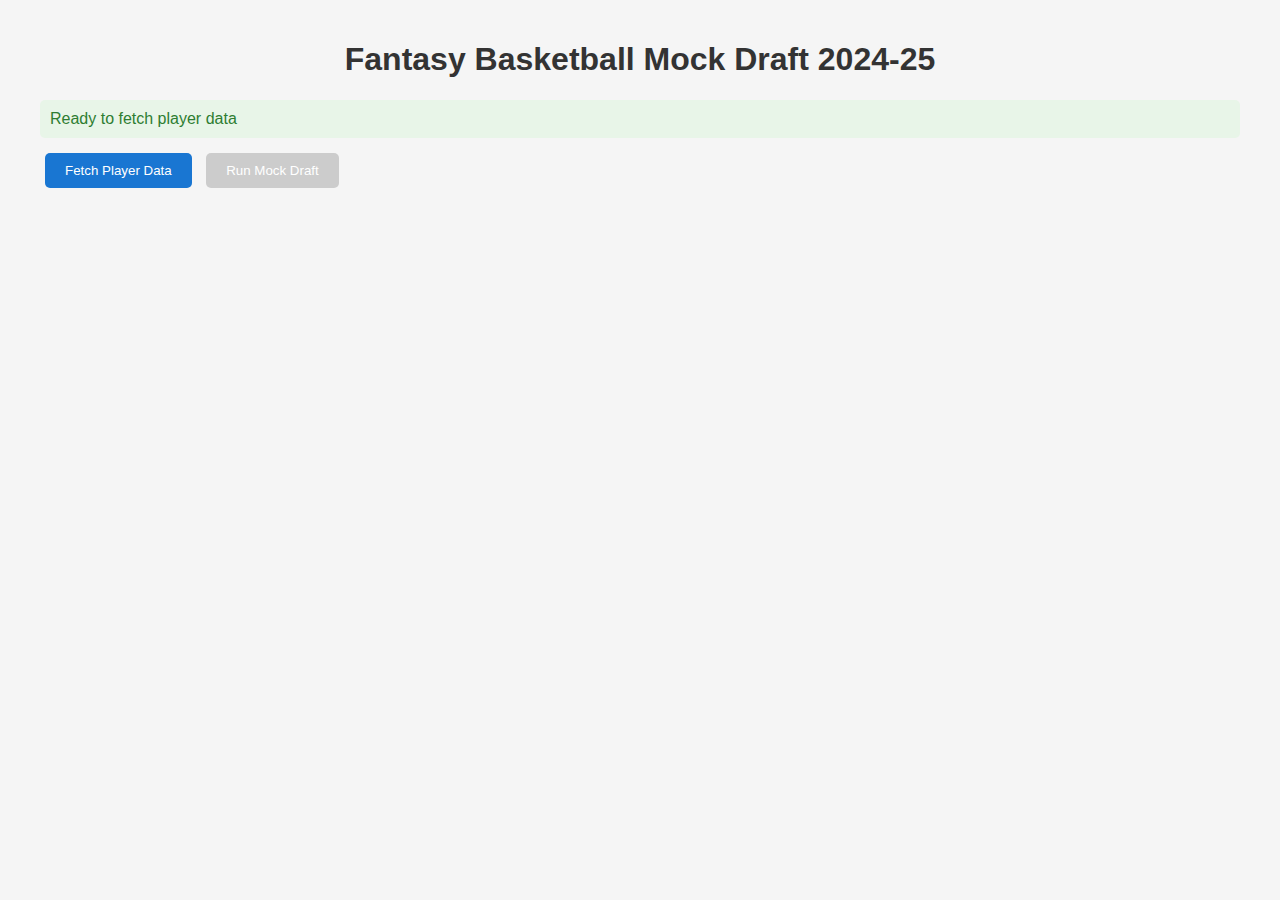
<file: index.html>
<!DOCTYPE html>
<html lang="en">
<head>
    <meta charset="UTF-8">
    <meta name="viewport" content="width=device-width, initial-scale=1.0">
    <title>Fantasy Basketball Mock Draft 2024-25</title>
    <style>
        body {
            font-family: Arial, sans-serif;
            margin: 0;
            padding: 20px;
            background-color: #f5f5f5;
        }
        .container {
            max-width: 1200px;
            margin: 0 auto;
        }
        h1 {
            text-align: center;
            color: #333;
        }
        .status {
            padding: 10px;
            margin: 10px 0;
            border-radius: 5px;
        }
        .loading {
            background-color: #e3f2fd;
            color: #1976d2;
        }
        .error {
            background-color: #ffebee;
            color: #c62828;
        }
        .success {
            background-color: #e8f5e8;
            color: #2e7d32;
        }
        .draft-board {
            margin-top: 20px;
        }
        .player-list {
            display: grid;
            grid-template-columns: repeat(auto-fill, minmax(300px, 1fr));
            gap: 15px;
            margin-top: 20px;
        }
        .player-card {
            background: white;
            padding: 15px;
            border-radius: 8px;
            box-shadow: 0 2px 4px rgba(0,0,0,0.1);
        }
        .player-rank {
            font-weight: bold;
            color: #1976d2;
        }
        .player-name {
            font-size: 1.1em;
            font-weight: bold;
            margin: 5px 0;
        }
        .player-stats {
            font-size: 0.9em;
            color: #666;
        }
        button {
            background-color: #1976d2;
            color: white;
            border: none;
            padding: 10px 20px;
            border-radius: 5px;
            cursor: pointer;
            margin: 5px;
        }
        button:hover {
            background-color: #1565c0;
        }
        button:disabled {
            background-color: #ccc;
            cursor: not-allowed;
        }
    </style>
</head>
<body>
    <div class="container">
        <h1>Fantasy Basketball Mock Draft 2024-25</h1>
        
        <div id="status" class="status loading">
            Initializing...
        </div>
        
        <div>
            <button id="fetch-data">Fetch Player Data</button>
            <button id="run-draft" disabled>Run Mock Draft</button>
        </div>

        <div id="search-section" style="display: none;">
    <input type="text" id="player-search" placeholder="Search players..." style="padding: 8px; margin: 10px 0; width: 300px;">
</div>
        
        <div id="draft-results" class="draft-board">
            <!-- Draft results will appear here -->
        </div>
        
        <div id="player-list" class="player-list">
            <!-- Player list will appear here -->
        </div>
    </div>

    <script src="api.js"></script>
    <script src="draft.js"></script>
    <script>
        // Initialize the app
        document.addEventListener('DOMContentLoaded', function() {
            updateStatus('Ready to fetch player data', 'success');
            
            document.getElementById('fetch-data').addEventListener('click', async function() {
                this.disabled = true;
                await fetchAndDisplayPlayers();
                this.disabled = false;
            });
            
            document.getElementById('run-draft').addEventListener('click', function() {
                runMockDraft();
            });
        });
    </script>
</body>
</html>
</file>
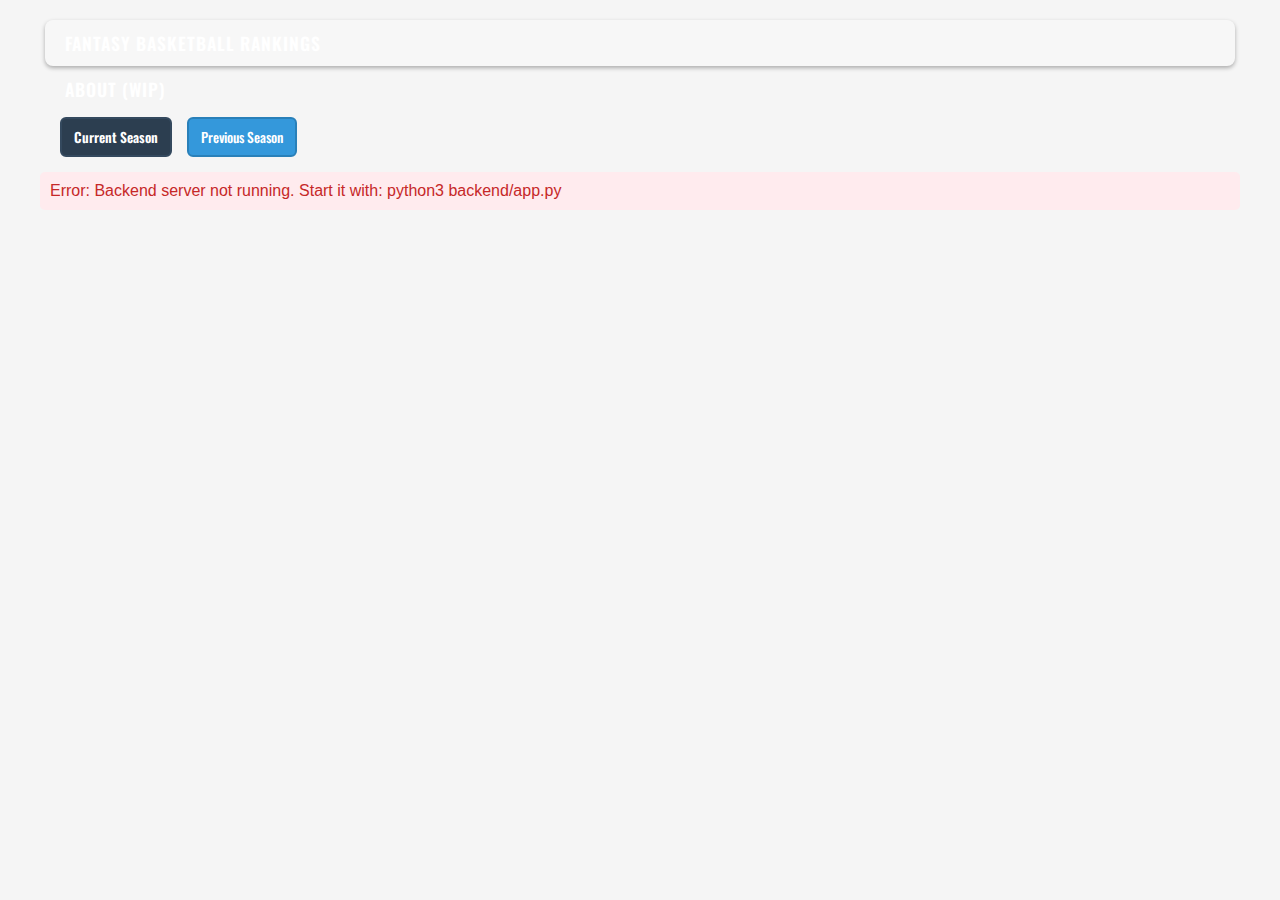
<file: frontend/index.html>
<!DOCTYPE html>
<html lang="en">
<head>
    <meta charset="UTF-8">
    <meta name="viewport" content="width=device-width, initial-scale=1.0">
    <title>Fantasy Basketball Rankings 2025-26</title>
    <link rel="stylesheet" href="styles.css">
</head>
<body>
    <div class="container">
        <nav class="main-nav">
            <div class="nav-item active" data-section="rankings">Fantasy Basketball Rankings</div>
            <div class="nav-item" data-section="about">About (WIP)</div>
            <div class="season-toggle">
                <button id="current-season-btn" class="season-btn active">Current Season</button>
                <button id="last-season-btn" class="season-btn">Previous Season</button>
            </div>
        </nav>
        
        <div id="status" class="status loading">
            Initializing...
        </div>
        

        <div id="search-section">
            <div class="search-controls">
                <input type="text" id="player-search" placeholder="Search players...">
            </div>
            <div class="sort-controls">
                <strong>Sort by:</strong>
                <button id="sort-direction-btn" class="sort-button">↓</button>
                <button id="sort-fantasy" class="sort-button">Fantasy Value</button>
                
                <div class="stat-dropdown">
                    <button id="stat-filter-btn" class="sort-button dropdown-btn">Stat ▼</button>
                    <div id="stat-dropdown-menu" class="dropdown-menu">
                        <div class="dropdown-item" data-stat="ppg">Points Per Game</div>
                        <div class="dropdown-item" data-stat="rpg">Rebounds Per Game</div>
                        <div class="dropdown-item" data-stat="apg">Assists Per Game</div>
                        <div class="dropdown-item" data-stat="spg">Steals Per Game</div>
                        <div class="dropdown-item" data-stat="bpg">Blocks Per Game</div>
                        <div class="dropdown-item" data-stat="tpg">Turnovers Per Game</div>
                        <div class="dropdown-item" data-stat="fg_pct">Field Goal %</div>
                        <div class="dropdown-item" data-stat="fg3_pct">3-Point %</div>
                        <div class="dropdown-item" data-stat="ft_pct">Free Throw %</div>
                        <div class="dropdown-item" data-stat="ts_pct">True Shooting %</div>
                        <div class="dropdown-item" data-stat="mpg">Minutes Per Game</div>
                    </div>
                </div>
                
                <div class="position-dropdown">
                    <button id="position-filter-btn" class="sort-button dropdown-btn">All Positions ▼</button>
                    <div id="position-dropdown-menu" class="dropdown-menu">
                        <div class="dropdown-item" data-position="all">All Positions</div>
                        <div class="dropdown-item" data-position="PG">Point Guard (PG)</div>
                        <div class="dropdown-item" data-position="SG">Shooting Guard (SG)</div>
                        <div class="dropdown-item" data-position="SF">Small Forward (SF)</div>
                        <div class="dropdown-item" data-position="PF">Power Forward (PF)</div>
                        <div class="dropdown-item" data-position="C">Center (C)</div>
                        <div class="dropdown-item" data-position="G">Guard (G)</div>
                        <div class="dropdown-item" data-position="F">Forward (F)</div>
                        <div class="dropdown-item" data-position="unknown">No Position Listed</div>
                    </div>
                </div>
                
                <div class="injury-dropdown">
                    <button id="injury-filter-btn" class="sort-button dropdown-btn">Player Status ▼</button>
                    <div id="injury-dropdown-menu" class="dropdown-menu">
                        <div class="dropdown-item" data-injury="all">All Players</div>
                        <div class="dropdown-item" data-injury="healthy">Healthy</div>
                        <div class="dropdown-item" data-injury="injured">Injured</div>
                    </div>
                </div>
                
                <div class="team-dropdown">
                    <button id="team-filter-btn" class="sort-button dropdown-btn">All Teams ▼</button>
                    <div id="team-dropdown-menu" class="dropdown-menu">
                        <div class="dropdown-item" data-team="all">All Teams</div>
                    </div>
                </div>
                
                <button id="sort-name" class="sort-button">Name</button>
            </div>
        </div>
        
        
        <div id="player-list" class="player-list">
            <!-- Player list will appear here -->
        </div>
        
        <!-- About Section -->
        <div id="about-section" style="display: none;">
            
        </div>
    </div>

    <!-- Player Details Modal -->
    <div id="playerModal" class="modal">
        <div class="modal-content">
            <span class="close">&times;</span>
            <div id="playerModalContent">
                <!-- Player details will be populated here -->
            </div>
        </div>
    </div>

    <!-- Player Modal Template -->
    <template id="playerModalTemplate">
        <div class="player-modal-header">
            <img class="player-modal-photo" alt="Player Photo" 
                 onerror="this.style.display='none'">
            <div class="player-modal-info">
                <h2 class="player-name"></h2>
                <p><strong>Team:</strong> <span class="player-team"></span> | <strong>Position:</strong> <span class="player-position"></span> | <strong>Age:</strong> <span class="player-age"></span></p>
                <p><strong>Height:</strong> <span class="player-height"></span> | <strong>Weight:</strong> <span class="player-weight"></span></p>
                <p><strong>Games Played:</strong> <span class="player-games"></span> | <strong>Jersey:</strong> #<span class="player-jersey"></span></p>
            </div>
        </div>
        
        <div class="stats-grid">
            <div class="stat-category">
                <h3>Personal Info</h3>
                <div class="stat-row">
                    <span>Age:</span>
                    <span class="player-age-detail"></span>
                </div>
                <div class="stat-row">
                    <span>Height:</span>
                    <span class="player-height-detail"></span>
                </div>
                <div class="stat-row">
                    <span>Weight:</span>
                    <span class="player-weight-detail"></span>
                </div>
                <div class="stat-row">
                    <span>Jersey:</span>
                    <span class="player-jersey-detail"></span>
                </div>
                <div class="stat-row">
                    <span>College:</span>
                    <span class="player-college"></span>
                </div>
            </div>
            
            <div class="stat-category">
                <h3>Scoring</h3>
                <div class="stat-row">
                    <span>Points Per Game:</span>
                    <span class="stat-ppg"></span>
                </div>
                <div class="stat-row">
                    <span>Field Goals Made:</span>
                    <span class="stat-fgm"></span>
                </div>
                <div class="stat-row">
                    <span>3-Point Makes:</span>
                    <span class="stat-fg3m"></span>
                </div>
                <div class="stat-row">
                    <span>2-Point Makes:</span>
                    <span class="stat-fg2m"></span>
                </div>
                <div class="stat-row">
                    <span>Free Throws Made:</span>
                    <span class="stat-ftm"></span>
                </div>
            </div>
            
            <div class="stat-category">
                <h3>Shooting %</h3>
                <div class="stat-row">
                    <span>Field Goal %:</span>
                    <span class="stat-fg-pct"></span>
                </div>
                <div class="stat-row">
                    <span>3-Point %:</span>
                    <span class="stat-fg3-pct"></span>
                </div>
                <div class="stat-row">
                    <span>Free Throw %:</span>
                    <span class="stat-ft-pct"></span>
                </div>
                <div class="stat-row">
                    <span>True Shooting %:</span>
                    <span class="stat-ts-pct"></span>
                </div>
            </div>
            
            <div class="stat-category">
                <h3>Other Stats</h3>
                <div class="stat-row">
                    <span>Rebounds per game:</span>
                    <span class="stat-rebounds"></span>
                </div>
                <div class="stat-row">
                    <span>Assists per game:</span>
                    <span class="stat-assists"></span>
                </div>
                <div class="stat-row">
                    <span>Steals per game:</span>
                    <span class="stat-steals"></span>
                </div>
                <div class="stat-row">
                    <span>Blocks per game:</span>
                    <span class="stat-blocks"></span>
                </div>
                <div class="stat-row">
                    <span>Turnovers per game:</span>
                    <span class="stat-turnovers"></span>
                </div>
            </div>
            
            <div class="stat-category">
                <h3>Season Totals</h3>
                <div class="stat-row">
                    <span>Points:</span>
                    <span class="stat-total-points"></span>
                </div>
                <div class="stat-row">
                    <span>Rebounds:</span>
                    <span class="stat-total-rebounds"></span>
                </div>
                <div class="stat-row">
                    <span>Assists:</span>
                    <span class="stat-total-assists"></span>
                </div>
                <div class="stat-row">
                    <span>Minutes:</span>
                    <span class="stat-total-minutes"></span>
                </div>
            </div>
        </div>
        
        <div class="fantasy-breakdown">
            <div class="fantasy-breakdown-header" onclick="toggleFantasyBreakdown()">
                <h3>Fantasy Value Calculation <span class="dropdown-arrow">▼</span></h3>
            </div>
            <div class="fantasy-breakdown-content" style="display: none;">
                <p><strong>Scoring System:</strong> 3PM=3pts, 2PM=2pts, FTM=1pt, REB=1.2pts, AST=1.5pts, STL=2pts, BLK=2pts, TOV=-1.3pts</p>
                
                <div class="calculation-header">
                    <strong>Step-by-Step Calculation:</strong>
                </div>
                
                <div class="calculation-steps">
                    <!-- Calculation steps will be populated here -->
                </div>
                
                <div class="calculation-step">
                    <strong>Base Score: <span class="base-score"></span></strong>
                </div>
                
                <div class="calculation-step">
                    Games Played Multiplier: <span class="games-multiplier"></span>
                    (<span class="games-played"></span>/70 games, capped at 1.07x)
                </div>
                
                <div class="calculation-step">
                    Age Factor: <span class="age-multiplier"></span>
                    (Age: <span class="player-age-breakdown"></span> - younger players get slight boost)
                </div>
                
                <div class="calculation-step">
                    <strong>Final Calculation: <span class="final-calculation"></span></strong>
                </div>
                
                <div class="final-score">
                    Fantasy Value: <span class="final-fantasy-value"></span>
                </div>
            </div>
        </div>
    </template>

    <script src="js/api.js"></script>
    <script src="js/fantasy_algorithm.js"></script>
    <script src="js/ui.js"></script>
    <script src="js/main.js"></script>
    <script>
        // Initialize the app
        document.addEventListener('DOMContentLoaded', async function() {
            try {
                updateStatus('Loading player data...', 'loading');
                
                // Automatically fetch and display players
                await fetchAndDisplayPlayers();
                
            } catch (error) {
                updateStatus('Backend server not running. Start with: python3 backend/app.py', 'error');
            }
        });
    </script>
</body>
</html>
</file>
<file: frontend/styles.css>
/* ==========================================
   FONTS
   ========================================== */

@import url('https://fonts.googleapis.com/css2?family=Oswald:wght@400;500;600;700&family=Roboto+Condensed:wght@400;700&display=swap');

/* ==========================================
   BASE STYLES
   ========================================== */

body {
    font-family: Arial, sans-serif;
    margin: 0;
    padding: 20px;
    background-color: #f5f5f5;
}

.container {
    max-width: 1200px;
    margin: 0 auto;
}

/* Team logo styling */
.team-logo {
    width: 28px;
    height: 28px;
    object-fit: contain;
}

.team-logo-corner {
    position: absolute;
    top: 8px;
    left: 8px;
    z-index: 2;
}


/* ==========================================
   NAVIGATION BAR
   ========================================== */

.main-header {
    display: flex;
    justify-content: center;
    align-items: center;
    padding: 10px 25px; 
    margin-bottom: 15px;
    background: transparent;
}

.header-brand {
    display: flex;
    align-items: center;
    gap: 20px;
    justify-content: center;
}

.brand-logo {
    height: 240px;
    width: 240px; 
    object-fit: cover; 
    filter: drop-shadow(0 4px 8px rgba(0,0,0,0.15));
    margin: -60px 0 -60px -60px; 
}

.brand-text-container {
    display: flex;
    flex-direction: column;
    align-items: center;
    margin: -10px 0;
}

.brand-text {
    color: #2c3e50;
    font-family: 'Oswald', sans-serif;
    font-weight: 700;
    font-size: 2.8rem;
    text-transform: uppercase;
    letter-spacing: 1.5px;
    text-shadow: 0 2px 4px rgba(0,0,0,0.1);
    white-space: nowrap;
    margin: 0;
    line-height: 1;
}

.season-selector {
    display: flex;
    align-items: center;
    gap: 8px;
    margin-top: 5px;
    position: relative;
}

.season-subtitle {
    color: #7f8c8d;
    font-family: 'Oswald', sans-serif;
    font-weight: 500;
    font-size: 1.2rem;
    letter-spacing: 1px;
}

.season-dropdown-btn {
    background: none;
    border: none;
    color: #7f8c8d;
    font-size: 0.9rem;
    cursor: pointer;
    padding: 2px 4px;
    border-radius: 3px;
    transition: all 0.2s ease;
}

.season-dropdown-btn:hover {
    background: rgba(127, 140, 141, 0.1);
    color: #5a6c6d;
}

.season-dropdown-menu {
    position: absolute;
    top: 100%;
    left: 50%;
    transform: translateX(-50%);
    background: white;
    border: 1px solid #e1e8ed;
    border-radius: 6px;
    box-shadow: 0 4px 12px rgba(0,0,0,0.15);
    min-width: 140px;
    z-index: 1000;
    display: none;
    margin-top: 5px;
}

.season-dropdown-item {
    padding: 8px 12px;
    cursor: pointer;
    font-family: 'Oswald', sans-serif;
    font-size: 0.9rem;
    color: #2c3e50;
    transition: background 0.2s ease;
}

.season-dropdown-item:hover {
    background: #f8f9fa;
}

.season-dropdown-item:first-child {
    border-radius: 6px 6px 0 0;
}

.season-dropdown-item:last-child {
    border-radius: 0 0 6px 6px;
}

.nav-item {
    color: white;
    font-family: 'Oswald', sans-serif;
    font-weight: 600;
    font-size: 1.1rem;
    padding: 10px 20px;
    margin: 0 5px;
    cursor: pointer;
    border-radius: 8px;
    transition: all 0.3s ease;
    text-transform: uppercase;
    letter-spacing: 1px;
}

.nav-item:hover {
    background: rgba(255,255,255,0.1);
    transform: translateY(-2px);
}

.nav-item.active {
    background: rgba(255,255,255,0.2);
    box-shadow: 0 2px 4px rgba(0,0,0,0.3);
}

.season-toggle {
    display: flex;
    gap: 5px;
    margin-left: 15px;
}

.season-btn {
    background: #3498db;
    color: white;
    border: 2px solid #2980b9;
    padding: 8px 12px;
    border-radius: 6px;
    cursor: pointer;
    font-family: 'Oswald', sans-serif;
    font-weight: 500;
    font-size: 0.85rem;
    transition: all 0.3s ease;
    white-space: nowrap;
}

.season-btn:hover {
    background: #2980b9;
    border-color: #1f5f99;
}

.season-btn.active {
    background: #2c3e50;
    border-color: #34495e;
    color: #fff;
    font-weight: 600;
}

/* ==========================================
   MOBILE RESPONSIVENESS
   ========================================== */

@media (max-width: 600px) {
    .main-nav {
        flex-wrap: wrap;
        padding: 10px;
    }
    
    .nav-item {
        font-size: 0.9rem;
        padding: 8px 12px;
        margin: 2px;
    }
    
    .main-header {
        padding: 10px 15px;
    }
    
    .brand-text {
        font-size: 1.6rem;
        letter-spacing: 0.5px;
        white-space: normal;
        text-align: center;
        line-height: 1.1;
    }
    
    #player-search {
        width: 100%;
        max-width: 280px;
        margin: 0 auto 10px auto;
        display: block;
    }
    
    .search-controls {
        display: flex;
        justify-content: center;
        gap: 5px;
    }
    
    .sort-controls {
        display: grid;
        grid-template-columns: 1fr 1fr 1fr;
        gap: 8px;
        justify-items: center;
    }
    
    .sort-controls strong {
        grid-column: 1 / -1;
        margin-bottom: 8px;
    }
    
    #sort-fantasy {
        order: 1;
    }
    
    .stat-dropdown {
        order: 1;
    }
    
    #sort-name {
        order: 1;
    }
    
    .injury-dropdown {
        order: 2;
    }
    
    .position-dropdown {
        order: 2;
    }
    
    .team-dropdown {
        order: 2;
    }
    
    .dropdown-btn {
        font-size: 0.8rem;
        padding: 8px 12px;
        min-width: 120px;
    }
}


button {
    background-color: #1976d2;
    color: white;
    border: none;
    padding: 10px 20px;
    border-radius: 5px;
    cursor: pointer;
    margin: 5px;
}

#sort-direction-btn {
    background: none !important;
    padding: 8px 12px;
    font-size: 16px;
    min-width: 40px;
    color: #333;
    border: none !important;
    border-radius: 8px;
    transition: all 0.3s ease;
    font-family: 'Oswald', sans-serif;
    font-weight: 600;
}

#sort-direction-btn:hover {
    background: none !important;
    border: none !important;
    transform: translateY(-1px);
}

button:hover {
    background-color: #1565c0;
}

button:disabled {
    background-color: #ccc;
    cursor: not-allowed;
}

/* ==========================================
   STATUS MESSAGES
   ========================================== */

.status {
    padding: 10px;
    margin: 10px 0;
    border-radius: 5px;
}

.loading {
    background-color: #e3f2fd;
    color: #1976d2;
}

.error {
    background-color: #ffebee;
    color: #c62828;
}

.success {
    background-color: #e8f5e9;
    color: #2e7d32;
}

/* ==========================================
   SEARCH AND FILTER CONTROLS
   ========================================== */

#search-section {
    display: none;
    margin: 20px 0;
}

.search-controls {
    display: flex;
    gap: 10px;
    margin: 10px 0;
    align-items: center;
    flex-wrap: wrap;
}


#player-search {
    padding: 10px;
    width: 300px;
    border: 1px solid #ddd;
    border-radius: 5px;
    font-size: 16px;
}

.sort-controls {
    display: flex;
    gap: 10px;
    margin: 10px 0;
    align-items: center;
    flex-wrap: wrap;
}

.sort-button {
    padding: 10px 18px;
    font-size: 0.9em;
    background: linear-gradient(135deg, #1a1a2e, #0f3460);
    color: white;
    border: none;
    border-radius: 8px;
    cursor: pointer;
    font-family: 'Oswald', sans-serif;
    font-weight: 600;
    text-transform: uppercase;
    letter-spacing: 0.5px;
    transition: all 0.3s ease;
    box-shadow: 0 2px 6px rgba(0,0,0,0.15);
    margin: 0 3px;
}

.sort-button:hover {
    background: linear-gradient(135deg, #0d0d1f, #0a2650);
    transform: translateY(-2px);
    box-shadow: 0 4px 12px rgba(0,0,0,0.25);
}

.sort-button:active {
    transform: translateY(0);
    box-shadow: 0 2px 6px rgba(0,0,0,0.15);
}

/* ==========================================
   DROPDOWN MENUS
   ========================================== */

.stat-dropdown, .team-dropdown, .injury-dropdown, .position-dropdown {
    position: relative;
    display: inline-block;
}

.dropdown-btn {
    background: linear-gradient(135deg, #1a1a2e, #0f3460);
    color: white;
    border: 2px solid #cbd5e0;
    padding: 10px 16px;
    cursor: pointer;
    border-radius: 8px;
    font-family: 'Oswald', sans-serif;
    font-weight: 500;
    text-transform: uppercase;
    letter-spacing: 0.5px;
    transition: all 0.3s ease;
    box-shadow: 0 2px 6px rgba(0,0,0,0.1);
    margin: 0 3px;
}

.dropdown-btn:hover {
    background: linear-gradient(135deg, #0d0d1f, #0a2650);
    border-color: #a0aec0;
    transform: translateY(-1px);
    box-shadow: 0 4px 8px rgba(0,0,0,0.15);
}

.dropdown-menu {
    display: none;
    position: absolute;
    background-color: white;
    min-width: 160px;
    box-shadow: 0px 8px 16px 0px rgba(0,0,0,0.2);
    z-index: 1;
    border-radius: 5px;
    max-height: 300px;
    overflow-y: auto;
}

.dropdown-menu.show {
    display: block;
}

.dropdown-item {
    color: black;
    padding: 12px 16px;
    text-decoration: none;
    display: block;
    cursor: pointer;
}

.dropdown-item:hover {
    background-color: #f1f1f1;
}

.dropdown-item:first-child {
    border-radius: 5px 5px 0 0;
}

.dropdown-item:last-child {
    border-radius: 0 0 5px 5px;
}


/* ==========================================
   PLAYER LIST AND COUNT
   ========================================== */

.player-list {
    display: grid;
    grid-template-columns: repeat(auto-fill, minmax(300px, 1fr));
    gap: 15px;
    margin-top: 20px;
}

.player-count-info {
    margin-bottom: 15px;
    color: #666;
}

/* ==========================================
   PLAYER CARDS
   ========================================== */

.player-card {
    background: white;
    padding: 15px;
    border-radius: 8px;
    box-shadow: 0 2px 4px rgba(0,0,0,0.1);
    transition: all 0.3s ease;
    cursor: pointer;
    transform: scale(1);
    position: relative;
}

.player-card:hover {
    transform: translateY(-5px);
    box-shadow: 0 8px 16px rgba(0,0,0,0.2);
    background: #f8f9fa;
}

.player-card:active {
    transform: scale(0.95);
    box-shadow: 0 1px 3px rgba(0,0,0,0.1);
    transition: all 0.1s ease;
}

/* Injured player card styling */
.player-card.injured {
    border: 2px solid #dc2626;
    background: linear-gradient(to bottom, rgba(220, 38, 38, 0.02), transparent);
}

.injury-badge {
    position: absolute;
    top: -5px;
    left: 50%;
    transform: translateX(-50%);
    background: #dc2626;
    color: white;
    padding: 3px 8px;
    border-radius: 10px;
    font-size: 0.55rem;
    font-weight: bold;
    z-index: 3;
    text-transform: uppercase;
    box-shadow: 0 2px 4px rgba(0,0,0,0.3);
}

.player-card-content {
    display: flex;
    gap: 15px;
    align-items: center;
}

.player-photo-section {
    display: flex;
    flex-direction: column;
    align-items: center;
    flex-shrink: 0;
}

.player-photo {
    width: 90px;
    height: 90px;
    border-radius: 50%;
    object-fit: cover;
}

.player-injury-status-below {
    margin-top: 5px;
    font-size: 0.6rem;
    text-align: center;
    color: #d32f2f;
    font-weight: bold;
}

.player-info {
    flex: 1;
}

.fantasy-value {
    font-size: 0.9rem;
}

.stats-row {
    display: flex;
    justify-content: space-between;
    width: 100%;
}

.stats-row span {
    flex: 1;
}

.shooting-stats-row {
    display: flex;
    justify-content: space-between;
    width: 100%;
}

.shooting-stats-row span {
    flex: 1;
    text-align: center;
}

.games-mpg-line {
    margin-bottom: 8px;
}

.player-rank {
    position: absolute;
    top: 10px;
    right: 10px;
    font-weight: bold;
    color: #1976d2;
    background: #f5f5f5;
    padding: 4px 8px;
    border-radius: 12px;
    font-size: 0.9em;
}


.player-injury-status {
    position: absolute;
    bottom: 8px;
    right: 8px;
    font-size: 0.65em;
    font-weight: bold;
    color: #666;
    white-space: nowrap;
    text-align: right;
}

.player-name {
    font-size: 1.1em;
    font-weight: bold;
    margin: 5px 0;
}

.player-stats {
    font-size: 0.9em;
    color: #666;
}

.fantasy-value {
    color: #ff6b35;
    font-weight: bold;
    font-size: 0.9em;
}

.injury-status {
    color: #666;
    font-size: 0.85em;
    font-weight: bold;
}


/* ==========================================
   MODAL STYLES
   ========================================== */

.modal {
    display: none;
    position: fixed;
    z-index: 1000;
    left: 0;
    top: 0;
    width: 100%;
    height: 100%;
    background-color: rgba(0,0,0,0.5);
}

.modal-content {
    background-color: white;
    margin: 5% auto;
    padding: 20px;
    border-radius: 10px;
    width: 90%;
    max-width: 800px;
    max-height: 80vh;
    overflow-y: auto;
    position: relative;
}

.close {
    color: #aaa;
    float: right;
    font-size: 28px;
    font-weight: bold;
    cursor: pointer;
    line-height: 1;
}

.close:hover,
.close:focus {
    color: #000;
}

.player-modal-header {
    display: flex;
    align-items: center;
    gap: 20px;
    margin-bottom: 20px;
    padding-bottom: 15px;
    border-bottom: 2px solid #eee;
}

.player-modal-photo {
    width: 120px;
    height: 120px;
    border-radius: 50%;
    object-fit: cover;
}

.player-modal-info h2 {
    margin: 0 0 5px 0;
    color: #333;
}

.player-modal-info p {
    margin: 2px 0;
    color: #666;
}

/* ==========================================
   STATS GRID IN MODAL
   ========================================== */

.stats-grid {
    display: grid;
    grid-template-columns: repeat(auto-fit, minmax(200px, 1fr));
    gap: 20px;
    margin: 20px 0;
}

.stat-category {
    background-color: #f8f9fa;
    padding: 15px;
    border-radius: 8px;
    border-left: 4px solid #1976d2;
}

.stat-category h3 {
    margin: 0 0 10px 0;
    color: #1976d2;
    font-size: 1.1em;
}

.stat-row {
    display: flex;
    justify-content: space-between;
    margin: 5px 0;
    font-size: 0.9em;
}

/* ==========================================
   PERSONAL INFO IN MODAL
   ========================================== */


/* ==========================================
   FANTASY BREAKDOWN IN MODAL
   ========================================== */

.fantasy-breakdown {
    background-color: #e8f5e9;
    padding: 15px;
    border-radius: 8px;
    margin-top: 20px;
    border-left: 4px solid #2e7d32;
}

.fantasy-breakdown-header {
    cursor: pointer;
    user-select: none;
    transition: background-color 0.2s ease;
    padding: 5px;
    border-radius: 5px;
}

.fantasy-breakdown-header:hover {
    background-color: rgba(46, 125, 50, 0.1);
}

.fantasy-breakdown h3 {
    margin: 0;
    color: #2e7d32;
    display: flex;
    justify-content: space-between;
    align-items: center;
}

.dropdown-arrow {
    font-size: 0.8em;
    transition: transform 0.2s ease;
}

.fantasy-breakdown-content {
    margin-top: 15px;
}

.calculation-header {
    margin: 15px 0 10px 0;
    font-weight: bold;
}

.calculation-steps {
    margin: 10px 0;
}

.calculation-step {
    background-color: white;
    padding: 10px;
    margin: 8px 0;
    border-radius: 5px;
    font-family: monospace;
    font-size: 0.9em;
}

.final-score {
    background-color: #ff6b35;
    color: white;
    padding: 10px;
    border-radius: 5px;
    text-align: center;
    font-weight: bold;
    margin-top: 10px;
}

/* ==========================================
   ABOUT SECTION
   ========================================== */

#about-section {
    margin-top: 20px;
    padding: 0 20px;
}
</file>
